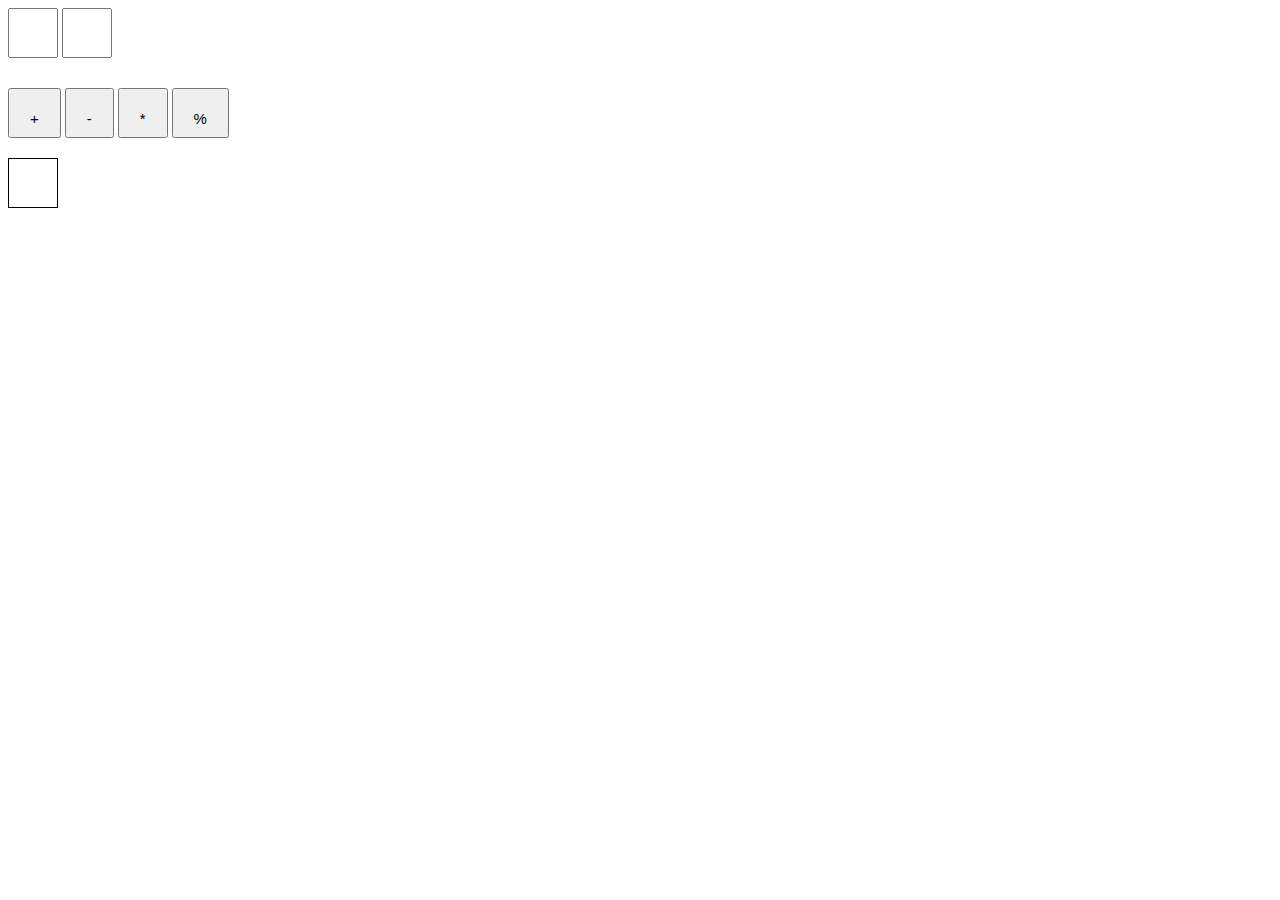
<file: index.html>
<!DOCTYPE html>
<html lang="en">

<head>
    <meta charset="UTF-8">
    <meta name="viewport" content="width=device-width, initial-scale=1.0">
    <meta http-equiv="X-UA-Compatible" content="ie=edge">
    <link rel="stylesheet" href="styles.css">
    <title>Calculator</title>
</head>

<body>
    <div id="container">
        <form action="" method="get">
            <div id="div-input">
                <input type="tel" name="" id="input1">
                <input type="tel" name="" id="input2">
            </div>
            <button id="add" type="submit">+</button>
            <button id="sub" type="submit">-</button>
            <button id="mult" type="submit">*</button>
            <button id="divi" type="submit">%</button>
            <div id="result"></div>
        </form>
    </div>

    <script src="https://code.jquery.com/jquery-3.4.1.js"
        integrity="sha256-WpOohJOqMqqyKL9FccASB9O0KwACQJpFTUBLTYOVvVU=" crossorigin="anonymous"></script>
    <script src="main.js"></script>
</body>

</html>
</file>
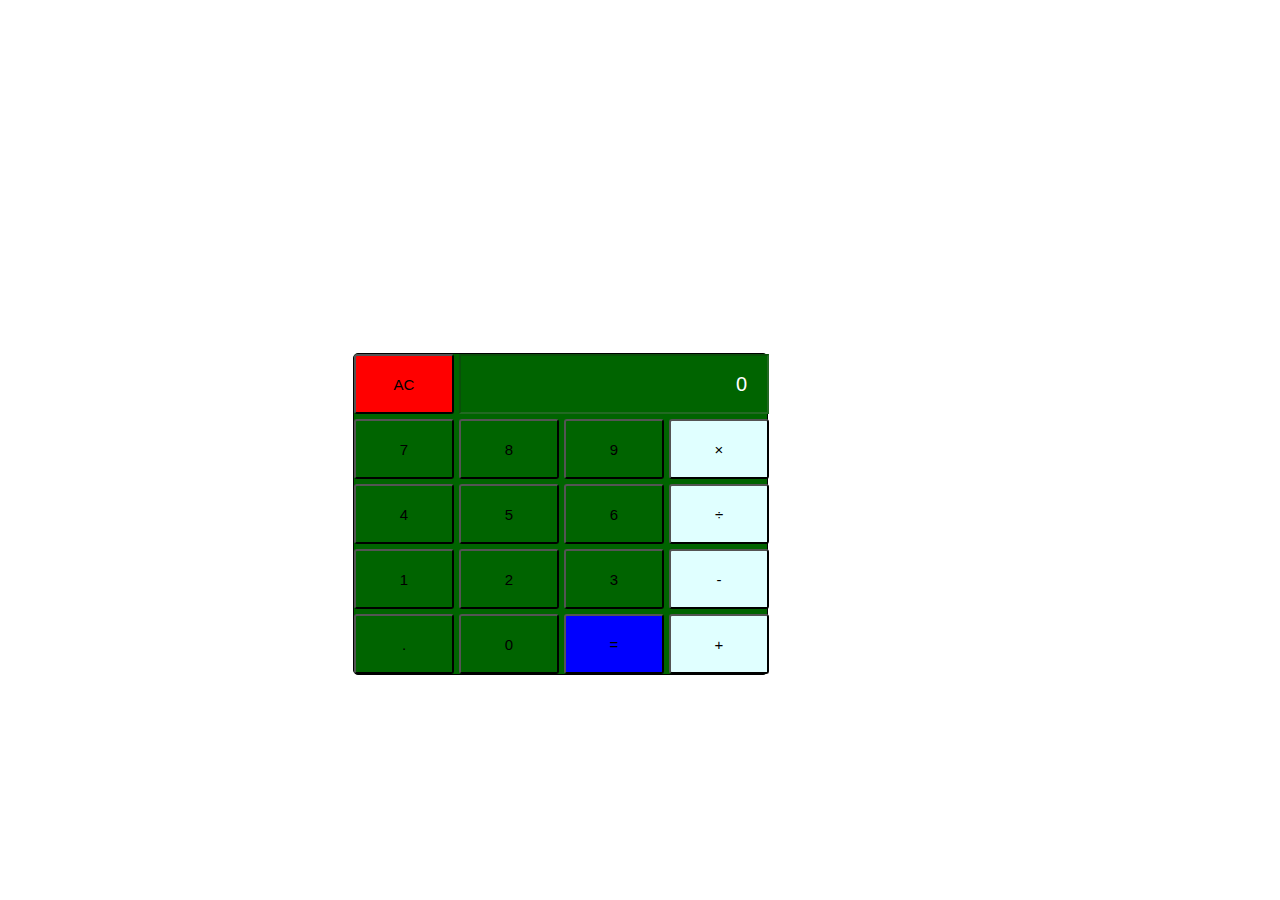
<file: new-jQuery-calc/index.html>
<!DOCTYPE html>
<html lang="en">

<head>
    <meta charset="UTF-8" />
    <meta name="viewport" content="width=device-width, initial-scale=1.0" />
    <meta http-equiv="X-UA-Compatible" content="ie=edge" />
    <link rel="stylesheet" href="styles.css" />
    <title>Document</title>
</head>

<body>
    <div id="container">
        <div class="calculator">


            <div class="calculator-keys">
                <input type="text" class="calculator-screen" value="0" disabled />


                <button type="button" value="7">7</button>
                <button type="button" value="8">8</button>
                <button type="button" value="9">9</button>
                <button type="button" class="operator" value="*">&times;</button>

                <button type="button" value="4">4</button>
                <button type="button" value="5">5</button>
                <button type="button" value="6">6</button>
                <button type="button" class="operator" value="/">&divide;</button>



                <button type="button" value="1">1</button>
                <button type="button" value="2">2</button>
                <button type="button" value="3">3</button>
                <button type="button" class="operator" value="-">-</button>


                <button type="button" class="decimal" value=".">.</button>
                <button type="button" value="0">0</button>
                <button type="button" class="all-clear" value="all-clear">AC</button>

                <button type="button" class="equal-sign" value="=">=</button>
                <button type="button" class="operator" value="+">+</button>

            </div>
        </div>
    </div>

    <script src="https://code.jquery.com/jquery-3.4.1.js"
        integrity="sha256-WpOohJOqMqqyKL9FccASB9O0KwACQJpFTUBLTYOVvVU=" crossorigin="anonymous"></script>
    <script src="main.js"></script>
</body>

</html>
</file>
<file: styles.css>
html {
    box-sizing: border-box;
}

*,
*::before,
*::after {
    box-sizing: inherit;
}

#container {
    display: flex;
}

#div-input input {
    width: 50px;
    font-size: 15px;
    height: 50px;
    margin-bottom: 30px;
}

button {
    display: inline;
    padding: 20px;
    font-size: 15px;
    height: 50px;
    margin-bottom: 20px;
}

#result {
    height: 50px;
    width: 50px;
    border: 1px solid black;
}
</file>
<file: new-jQuery-calc/styles.css>
html {
    box-sizing: border-box;
}

*,
*::before,
*::after {
    box-sizing: inherit;
}

.calculator {
    border: 1px solid black;
    border-radius: 5px;
    position: absolute;
    bottom: 25%;
    right: 40%;

    width: 415px;
    background-color: darkgreen;
}

.calculator-screen {
    grid-column-start: 2;
    grid-column-end: 5;
    width: 100%;
    font-size: 20px;
    height: 60px;
    color: white;
    background-color: darkgreen;
    text-align: right;
    padding-right: 20px;
}

button {
    height: 60px;
    background-color: darkgreen;
    outline: none;
    font-size: 15px;
    border-radius: 3px;
}

.operator {
    background-color: lightcyan;
}

button:hover {
    background-color: lightgreen;
}

.calculator-keys {
    display: grid;
    grid-template-columns: repeat(4, 100px);
    grid-gap: 5px;
}

.all-clear {
    grid-row-start: 1;
    background-color: red;
}



.all-clear:hover {
    background-color: maroon;
}

.equal-sign {
    background-color: blue;


}

.equal-sign:hover {
    background-color: lightblue;
}
</file>
